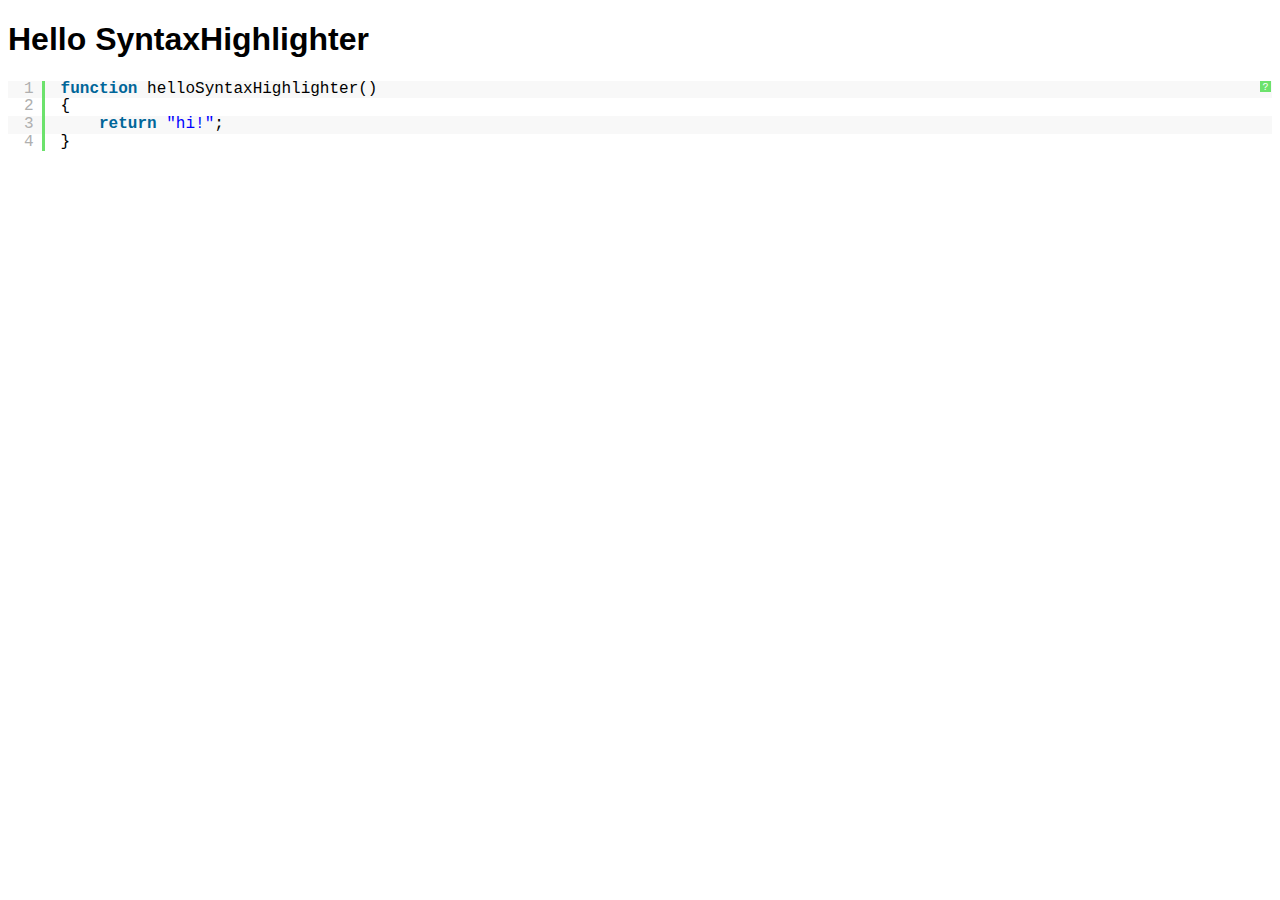
<file: assets/plugins/syntax-highlighter/index.html>
<!DOCTYPE html PUBLIC "-//W3C//DTD XHTML 1.0 Strict//EN" "http://www.w3.org/TR/xhtml1/DTD/xhtml1-strict.dtd">
<html xmlns="http://www.w3.org/1999/xhtml" xml:lang="en" lang="en">
<head>
	<meta http-equiv="Content-Type" content="text/html; charset=UTF-8" />
	<title>Hello SyntaxHighlighter</title>
	<script type="text/javascript" src="scripts/shCore.js"></script>
	<script type="text/javascript" src="scripts/shAutoloader.js"></script>
	<link type="text/css" rel="stylesheet" href="styles/shCoreDefault.css"/>
	
</head>

<body style="background: white; font-family: Helvetica">

<h1>Hello SyntaxHighlighter</h1>
<pre class="brush: js;">
function helloSyntaxHighlighter()
{
	return "hi!";
}
</pre>
<script type="text/javascript">
SyntaxHighlighter.autoloader(
	'applescript			scripts/shBrushAppleScript.js',
	'actionscript3 as3		scripts/shBrushAS3.js',
	'bash shell				scripts/shBrushBash.js',
	'coldfusion cf			scripts/shBrushColdFusion.js',
	'cpp c					scripts/shBrushCpp.js',
	'c# c-sharp csharp		scripts/shBrushCSharp.js',
	'css					scripts/shBrushCss.js',
	'delphi pascal			scripts/shBrushDelphi.js',
	'diff patch pas			scripts/shBrushDiff.js',
	'erl erlang				scripts/shBrushErlang.js',
	'groovy					scripts/shBrushGroovy.js',
	'java					scripts/shBrushJava.js',
	'jfx javafx				scripts/shBrushJavaFX.js',
	'js jscript javascript	scripts/shBrushJScript.js',
	'perl pl				scripts/shBrushPerl.js',
	'php					scripts/shBrushPhp.js',
	'text plain				scripts/shBrushPlain.js',
	'py python				scripts/shBrushPython.js',
	'ruby rails ror rb		scripts/shBrushRuby.js',
	'scala					scripts/shBrushScala.js',
	'sql					scripts/shBrushSql.js',
	'vb vbnet				scripts/shBrushVb.js',
	'xml xhtml xslt html	scripts/shBrushXml.js'
);
SyntaxHighlighter.all();
    </script>
</body>
</html>
</file>
<file: assets/plugins/syntax-highlighter/styles/shCoreDefault.css>
/**
 * SyntaxHighlighter
 * http://alexgorbatchev.com/SyntaxHighlighter
 *
 * SyntaxHighlighter is donationware. If you are using it, please donate.
 * http://alexgorbatchev.com/SyntaxHighlighter/donate.html
 *
 * @version
 * 3.0.83 (July 02 2010)
 * 
 * @copyright
 * Copyright (C) 2004-2010 Alex Gorbatchev.
 *
 * @license
 * Dual licensed under the MIT and GPL licenses.
 */
.syntaxhighlighter a,
.syntaxhighlighter div,
.syntaxhighlighter code,
.syntaxhighlighter table,
.syntaxhighlighter table td,
.syntaxhighlighter table tr,
.syntaxhighlighter table tbody,
.syntaxhighlighter table thead,
.syntaxhighlighter table caption,
.syntaxhighlighter textarea {
  -moz-border-radius: 0 0 0 0 !important;
  -webkit-border-radius: 0 0 0 0 !important;
  background: none !important;
  border: 0 !important;
  bottom: auto !important;
  float: none !important;
  height: auto !important;
  left: auto !important;
  line-height: 1.1em !important;
  margin: 0 !important;
  outline: 0 !important;
  overflow: visible !important;
  padding: 0 !important;
  position: static !important;
  right: auto !important;
  text-align: left !important;
  top: auto !important;
  vertical-align: baseline !important;
  width: auto !important;
  box-sizing: content-box !important;
  font-family: "Consolas", "Bitstream Vera Sans Mono", "Courier New", Courier, monospace !important;
  font-weight: normal !important;
  font-style: normal !important;
  font-size: 1em !important;
  min-height: inherit !important;
  min-height: auto !important;
}

.syntaxhighlighter {
  width: 100% !important;
  margin: 1em 0 1em 0 !important;
  position: relative !important;
  overflow: auto !important;
  font-size: 1em !important;
}
.syntaxhighlighter.source {
  overflow: hidden !important;
}
.syntaxhighlighter .bold {
  font-weight: bold !important;
}
.syntaxhighlighter .italic {
  font-style: italic !important;
}
.syntaxhighlighter .line {
  white-space: pre !important;
}
.syntaxhighlighter table {
  width: 100% !important;
  margin: 1px 0 !important;
}
.syntaxhighlighter table caption {
  text-align: left !important;
  padding: .5em 0 0.5em 1em !important;
}
.syntaxhighlighter table td.code {
  width: 100% !important;
}
.syntaxhighlighter table td.code .container {
  position: relative !important;
}
.syntaxhighlighter table td.code .container textarea {
  box-sizing: border-box !important;
  position: absolute !important;
  left: 0 !important;
  top: 0 !important;
  width: 100% !important;
  height: 100% !important;
  border: none !important;
  background: white !important;
  padding-left: 1em !important;
  overflow: hidden !important;
  white-space: pre !important;
}
.syntaxhighlighter table td.gutter .line {
  text-align: right !important;
  padding: 0 0.5em 0 1em !important;
}
.syntaxhighlighter table td.code .line {
  padding: 0 1em !important;
}
.syntaxhighlighter.nogutter td.code .container textarea, .syntaxhighlighter.nogutter td.code .line {
  padding-left: 0em !important;
}
.syntaxhighlighter.show {
  display: block !important;
}
.syntaxhighlighter.collapsed table {
  display: none !important;
}
.syntaxhighlighter.collapsed .toolbar {
  padding: 0.1em 0.8em 0em 0.8em !important;
  font-size: 1em !important;
  position: static !important;
  width: auto !important;
  height: auto !important;
}
.syntaxhighlighter.collapsed .toolbar span {
  display: inline !important;
  margin-right: 1em !important;
}
.syntaxhighlighter.collapsed .toolbar span a {
  padding: 0 !important;
  display: none !important;
}
.syntaxhighlighter.collapsed .toolbar span a.expandSource {
  display: inline !important;
}
.syntaxhighlighter .toolbar {
  position: absolute !important;
  right: 1px !important;
  top: 1px !important;
  width: 11px !important;
  height: 11px !important;
  font-size: 10px !important;
  z-index: 10 !important;
}
.syntaxhighlighter .toolbar span.title {
  display: inline !important;
}
.syntaxhighlighter .toolbar a {
  display: block !important;
  text-align: center !important;
  text-decoration: none !important;
  padding-top: 1px !important;
}
.syntaxhighlighter .toolbar a.expandSource {
  display: none !important;
}
.syntaxhighlighter.ie {
  font-size: .9em !important;
  padding: 1px 0 1px 0 !important;
}
.syntaxhighlighter.ie .toolbar {
  line-height: 8px !important;
}
.syntaxhighlighter.ie .toolbar a {
  padding-top: 0px !important;
}
.syntaxhighlighter.printing .line.alt1 .content,
.syntaxhighlighter.printing .line.alt2 .content,
.syntaxhighlighter.printing .line.highlighted .number,
.syntaxhighlighter.printing .line.highlighted.alt1 .content,
.syntaxhighlighter.printing .line.highlighted.alt2 .content {
  background: none !important;
}
.syntaxhighlighter.printing .line .number {
  color: #bbbbbb !important;
}
.syntaxhighlighter.printing .line .content {
  color: black !important;
}
.syntaxhighlighter.printing .toolbar {
  display: none !important;
}
.syntaxhighlighter.printing a {
  text-decoration: none !important;
}
.syntaxhighlighter.printing .plain, .syntaxhighlighter.printing .plain a {
  color: black !important;
}
.syntaxhighlighter.printing .comments, .syntaxhighlighter.printing .comments a {
  color: #008200 !important;
}
.syntaxhighlighter.printing .string, .syntaxhighlighter.printing .string a {
  color: blue !important;
}
.syntaxhighlighter.printing .keyword {
  color: #006699 !important;
  font-weight: bold !important;
}
.syntaxhighlighter.printing .preprocessor {
  color: gray !important;
}
.syntaxhighlighter.printing .variable {
  color: #aa7700 !important;
}
.syntaxhighlighter.printing .value {
  color: #009900 !important;
}
.syntaxhighlighter.printing .functions {
  color: #ff1493 !important;
}
.syntaxhighlighter.printing .constants {
  color: #0066cc !important;
}
.syntaxhighlighter.printing .script {
  font-weight: bold !important;
}
.syntaxhighlighter.printing .color1, .syntaxhighlighter.printing .color1 a {
  color: gray !important;
}
.syntaxhighlighter.printing .color2, .syntaxhighlighter.printing .color2 a {
  color: #ff1493 !important;
}
.syntaxhighlighter.printing .color3, .syntaxhighlighter.printing .color3 a {
  color: red !important;
}
.syntaxhighlighter.printing .break, .syntaxhighlighter.printing .break a {
  color: black !important;
}

.syntaxhighlighter {
  background-color: white !important;
}
.syntaxhighlighter .line.alt1 {
  background-color: white !important;
}
.syntaxhighlighter .line.alt2 {
  background-color: #f8f8f8 !important;
}
.syntaxhighlighter .line.highlighted.alt1, .syntaxhighlighter .line.highlighted.alt2 {
  background-color: #e0e0e0 !important;
}
.syntaxhighlighter .line.highlighted.number {
  color: black !important;
}
.syntaxhighlighter table caption {
  color: black !important;
}
.syntaxhighlighter .gutter {
  color: #afafaf !important;
}
.syntaxhighlighter .gutter .line {
  border-right: 3px solid #6ce26c !important;
}
.syntaxhighlighter .gutter .line.highlighted {
  background-color: #6ce26c !important;
  color: white !important;
}
.syntaxhighlighter.printing .line .content {
  border: none !important;
}
.syntaxhighlighter.collapsed {
  overflow: visible !important;
}
.syntaxhighlighter.collapsed .toolbar {
  color: blue !important;
  background: white !important;
  border: 1px solid #6ce26c !important;
}
.syntaxhighlighter.collapsed .toolbar a {
  color: blue !important;
}
.syntaxhighlighter.collapsed .toolbar a:hover {
  color: red !important;
}
.syntaxhighlighter .toolbar {
  color: white !important;
  background: #6ce26c !important;
  border: none !important;
}
.syntaxhighlighter .toolbar a {
  color: white !important;
}
.syntaxhighlighter .toolbar a:hover {
  color: black !important;
}
.syntaxhighlighter .plain, .syntaxhighlighter .plain a {
  color: black !important;
}
.syntaxhighlighter .comments, .syntaxhighlighter .comments a {
  color: #008200 !important;
}
.syntaxhighlighter .string, .syntaxhighlighter .string a {
  color: blue !important;
}
.syntaxhighlighter .keyword {
  color: #006699 !important;
}
.syntaxhighlighter .preprocessor {
  color: gray !important;
}
.syntaxhighlighter .variable {
  color: #aa7700 !important;
}
.syntaxhighlighter .value {
  color: #009900 !important;
}
.syntaxhighlighter .functions {
  color: #ff1493 !important;
}
.syntaxhighlighter .constants {
  color: #0066cc !important;
}
.syntaxhighlighter .script {
  font-weight: bold !important;
  color: #006699 !important;
  background-color: none !important;
}
.syntaxhighlighter .color1, .syntaxhighlighter .color1 a {
  color: gray !important;
}
.syntaxhighlighter .color2, .syntaxhighlighter .color2 a {
  color: #ff1493 !important;
}
.syntaxhighlighter .color3, .syntaxhighlighter .color3 a {
  color: red !important;
}

.syntaxhighlighter .keyword {
  font-weight: bold !important;
}
</file>
